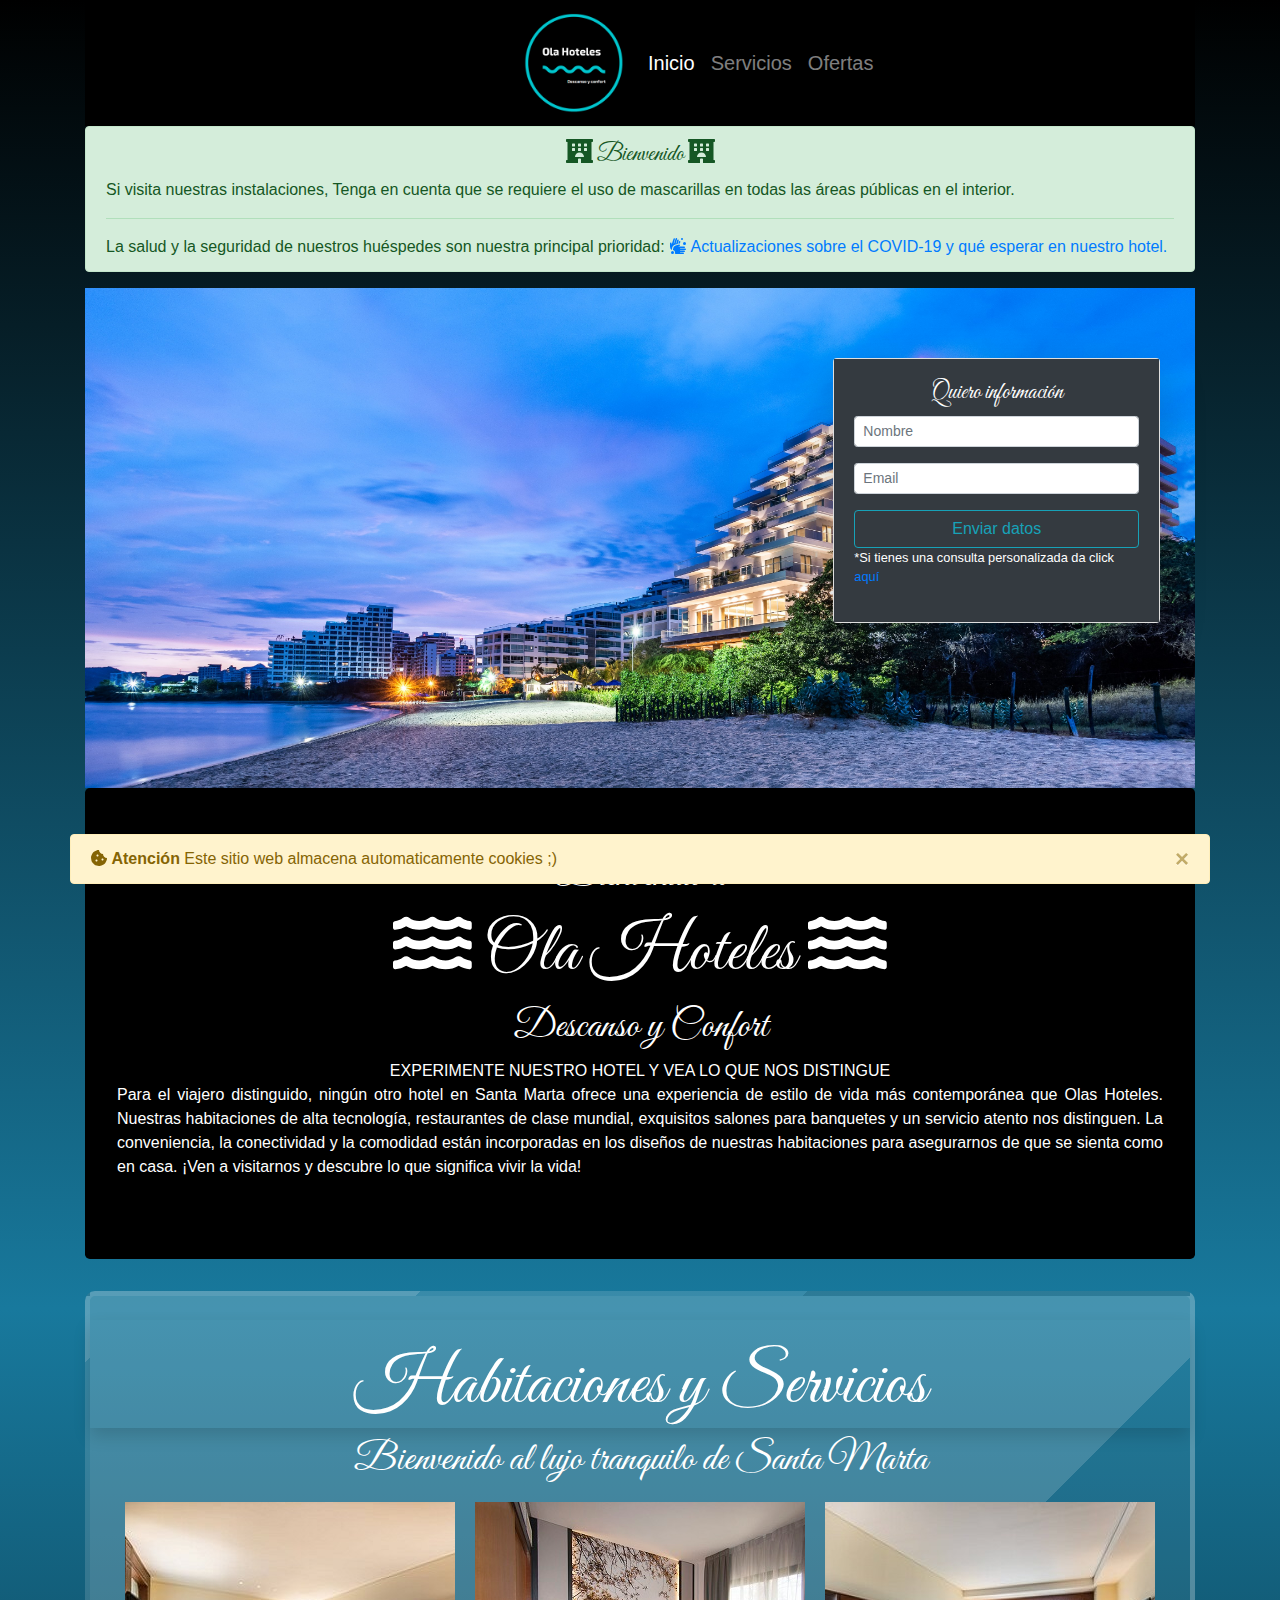
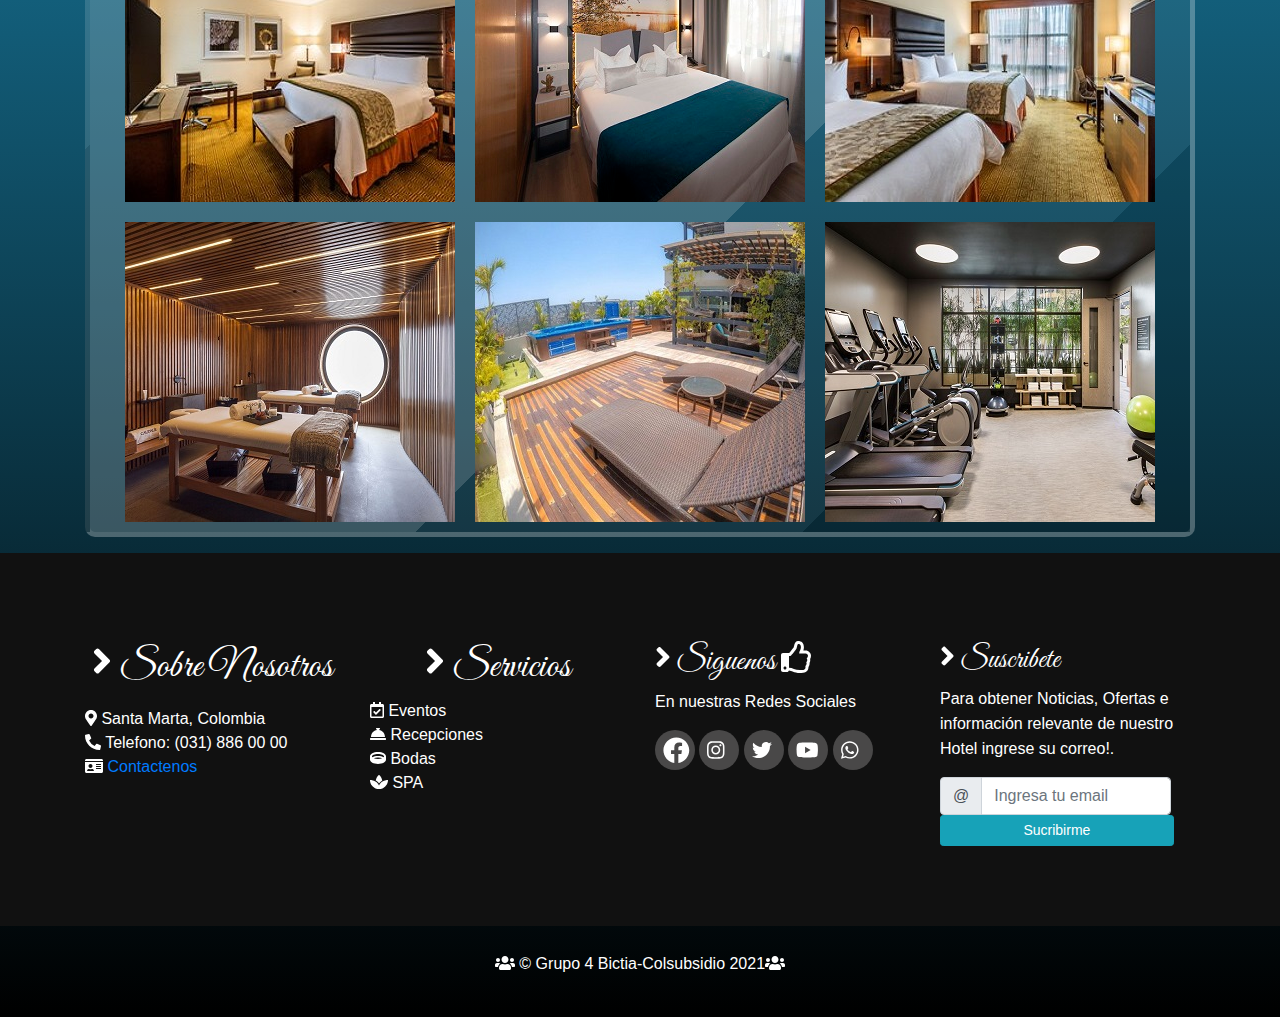
<file: index.html>
<!DOCTYPE html>
<html lang="es">

<head>
    <meta charset="UTF-8">
    <meta http-equiv="X-UA-Compatible" content="IE=edge">
    <meta name="viewport" content="width=device-width, initial-scale=1.0">
    <link rel="stylesheet" href="assets/css/bootstrap/css/bootstrap.css"> <!-- Este es el enlace de bootstrap -->
    <link rel="stylesheet" href="assets/css/style-indexnew.css">
    <link rel="stylesheet" href="assets/FontAwesome/css/all.css"> <!-- logos y simbolos externos -->
    <link rel="shortcut icon" href="assets/img/favicon.ico" type="image/x-icon">
    <!-- logo de la pagina en el navegador -->
    <title>Ola Hoteles</title>
</head>

<body>
    <div class="container">
        <!-- esta pagina integra BOOSTRAP, SWEETALERT-2, FONTAWESOME y archivos de JAVASCRIPT -->
        <!--  NavBar: Contiene Logo, Menu de servicios -->
        <nav class="navbar navbar-fixed navbar-expand-lg navbar-dark" style="background-color: black;">
            <div class="collapse navbar-collapse w-100 order-1 order-lg-1" id="navbarNav">
                <ul class="navbar-nav">
                    <li class="nav-item active">
                        <a class="nav-link active" href="#">Inicio</a>
                    </li>
                    <li class="nav-item">
                        <a class="nav-link" href="assets/html/services-covid19.html">Servicios</a>
                    </li>
                    <li class="nav-item">
                        <a class="nav-link" href="assets/html/ofertas.html">Ofertas</a>
                    </li>
                </ul>
            </div>
            <div class="d-flex w-100 order-0">
                <div class="w-100">
                    <button class="navbar-toggler" type="button" data-toggle="collapse" data-target="#navbarNav">
                        <span class="navbar-toggler-icon"></span>
                    </button>
                </div>
                <a class="navbar-brand" href="#">
                    <img src="assets/img/logo-ola.png" width="100" height="100" alt="" loading="lazy">
                </a>
            </div>
        </nav>

        <!-- Este es el mensaje de las cookies -->
        <div class="alert alert-warning alert-dismissible fade show fixed-bottom container" role="alert">
            <i class="fas fa-cookie-bite"></i> <strong>Atención</strong> Este sitio web almacena automaticamente cookies
            ;)
            <button type="button" class="close" data-dismiss="alert" aria-label="Close">
                <span aria-hidden="true">&times;</span>
            </button>
        </div>

        <!-- Mensaje de alerta 1 y recomendaciones por COVID-19 -->
        <div class="alert alert-success" role="alert">
            <h4 class="alert-heading text-center"><i class="fas fa-hotel"></i> Bienvenido <i class="fas fa-hotel"></i>
            </h4>
            <p>Si visita nuestras instalaciones, Tenga en cuenta que se requiere el uso de mascarillas en todas las
                áreas públicas en el interior.</p>
            <hr>
            <p class="mb-0">La salud y la seguridad de nuestros huéspedes son nuestra principal prioridad: <a
                    href="./assets/html/services-covid19.html" target="_blank"><i class="fas fa-hands-wash"></i>
                    Actualizaciones sobre el COVID-19 y qué esperar en
                    nuestro hotel.</a></p>
        </div>

        <!--   Este es el CARRUSEL, aca estan enlazadas 06 imagenes y el formulario de contacto basico -->
        <div id="carouselExampleSlidesOnly" class="carousel slide" data-ride="carousel" style="height: 500px;">
            <div class="carousel-inner">
                <div class="carousel-item active">
                    <img src="assets/img/hotel-exterior1.jpg" style="height: 500px;" class="d-block w-100">
                </div>
                <div class="carousel-item">
                    <img src="assets/img/hotel-exterior2.jpg" style="height: 500px;" class="d-block w-100">
                </div>
                <div class="carousel-item">
                    <img src="assets/img/hotel-exterior3.jpg" style="height: 500px;" class="d-block w-100">
                </div>
                <div class="carousel-item">
                    <img src="assets/img/hotel-exterior4.jpg" style="height: 500px;" class="d-block w-100">
                </div>
                <div class="carousel-item">
                    <img src="assets/img/hotel-exterior5.jpg" style="height: 500px;" class="d-block w-100">
                </div>
                <div class="carousel-item">
                    <img src="assets/img/hotel-interior1.jpg" style="height: 500px;" class="d-block w-100">
                </div>
            </div><!--  Aca comienza el formulario -->
            <div class="card-img-overlay">
                <div class="container" style="padding-top: 50px;">
                    <div class="row justify-content-end align-items-center">
                        <div class="col-sm-4">
                            <div class="card shadow-lg">
                                <div class="card-body bg-dark">
                                    <form action="">
                                        <div class="form-group">
                                            <h2 class="h4 text-center text-white">Quiero información</h2>
                                            <div class="form-group">
                                                <input type="text" class="form-control form-control-sm"
                                                    placeholder="Nombre" id="nombre">
                                            </div>
                                            <div class="form-group">
                                                <input type="text" class="form-control form-control-sm"
                                                    placeholder="Email" id="email">
                                            </div>
                                        </div>
                                    </form>
                                    <button class="btn btn-outline-info btn-block" onclick="darInformacion()">Enviar
                                        datos</button>

                                    <p class="small text-white">*Si tienes una consulta personalizada da click <a
                                            href="assets/html/contact.html">aquí</a>
                                    </p>
                                </div>
                            </div>
                        </div>
                    </div>
                </div>
            </div>
        </div>

        <!-- Mensaje de bienvenida al hotel y parrafo -->
        <div class="jumbotron text-center" style="background-color: black;">
            <h3> Bienvenido a</h3>
            <h1><i class="fas fa-water"></i> Ola Hoteles <i class="fas fa-water"></i></h1>
            <h3> Descanso y Confort</h3>
            <span> EXPERIMENTE NUESTRO HOTEL Y VEA LO QUE NOS DISTINGUE</span>

            <p class="text-justify">Para el viajero distinguido, ningún otro hotel en Santa Marta ofrece una experiencia
                de estilo de vida
                más
                contemporánea que Olas Hoteles. Nuestras habitaciones de alta tecnología, restaurantes de clase mundial,
                exquisitos salones para banquetes y un servicio atento nos distinguen. La conveniencia, la conectividad
                y la comodidad están incorporadas en los diseños de nuestras habitaciones para asegurarnos de que se
                sienta como en casa. ¡Ven a visitarnos y descubre lo que significa vivir la vida!</p>
        </div>

        <!-- Flebox de Habitaciones y servicios con efecto de tarjeta reversible -->
        <div class="confondo">
            <h1 class="text-center mt-4 pt-4 shadow">Habitaciones y Servicios</h1>
            <h3> Bienvenido al lujo tranquilo de Santa Marta</h3>
            <div class="flexbox">
                <div class="tarjeta-wrap">
                    <div class="tarjeta">
                        <div class="adelante card-1"></div>
                        <div class="atras">
                            <div class="card confondo" style="width: 18rem;">
                                <div class="card-body">
                                    <h3 class="card-title text-center">Deluxe King</h3>
                                    <p class="card-text">Nuestras habitaciones cuentan con una cama King, baño con
                                        cabina de ducha y amenities. </p>
                                </div>
                            </div>
                        </div>
                    </div>
                </div>
                <div class="tarjeta-wrap">
                    <div class="tarjeta">
                        <div class="adelante card-3"></div>
                        <div class="atras">
                            <div class="card confondo" style="width: 18rem;">
                                <div class="card-body">
                                    <h3 class="card-title text-center">Suite</h3>
                                    <p class="card-text">Habitación más cómoda y exclusiva del Hotel con
                                        sala de estar, comedor, sala para juntas o
                                        reuniones, baño con jacuzzi y baño auxiliar.</p>
                                </div>
                            </div>
                        </div>
                    </div>
                </div>
                <div class="tarjeta-wrap">
                    <div class="tarjeta">
                        <div class="adelante card-2"></div>
                        <div class="atras">
                            <div class="card confondo" style="width: 18rem;">
                                <div class="card-body">
                                    <h3 class="card-title text-center">Deluxe Doble</h3>
                                    <p class="card-text">Acogedora habitación con una refinada decoración que provoca
                                        una agradable sensación de lujo sin pretensiones.</p>
                                </div>
                            </div>
                        </div>
                    </div>
                </div>

                <div class="tarjeta-wrap">
                    <div class="tarjeta">
                        <div class="adelante card-4"></div>
                        <div class="atras">
                            <div class="card confondo" style="width: 18rem;">
                                <div class="card-body">
                                    <h3 class="card-title text-center">Spa</h3>
                                    <p class="card-text">Sienta el máximo bienestar con todos los tratamientos faciales,
                                        corporales, zonas húmedas y circuitos que le proponemos.</p>
                                </div>
                            </div>
                        </div>
                    </div>
                </div>
                <div class="tarjeta-wrap">
                    <div class="tarjeta">
                        <div class="adelante card-5"></div>
                        <div class="atras">
                            <div class="card confondo" style="width: 18rem;">
                                <div class="card-body">
                                    <h3 class="card-title text-center">Terraza</h3>
                                    <p class="card-text">Ofrece un ambiente tranquilo, para realizar ceremonias civiles,
                                        eventos diferentes y más relajados.</p>
                                </div>
                            </div>
                        </div>
                    </div>
                </div>
                <div class="tarjeta-wrap">
                    <div class="tarjeta">
                        <div class="adelante card-6"></div>
                        <div class="atras">
                            <div class="card confondo" style="width: 18rem;">
                                <div class="card-body">
                                    <h3 class="card-title text-center">Gym</h3>
                                    <p class="card-text">Disfruta de una sesión de ejercicio en el gimnasio FIT. Desde
                                        equipos Technogym cardiovasculares y de musculación y pesas hasta entrenadores
                                        personales.</p>
                                </div>
                            </div>
                        </div>
                    </div>
                </div>
            </div>
        </div>
    </div>
    <div class="mt-3" id="myFooter">

        <!--    aca inicia el footer(pie de pagina) Integra FONTAWESOME -->
        <footer>
            <div class="footer-top">
                <div class="container">
                    <div class="row">
                        <div class="col-md-3 col-sm-6 col-xs-12 segment-one mt-2">
                            <h3><i class="fas fa-angle-right"></i> Sobre Nosotros</h3>
                            <p class="parrafos-footer">
                            <ul>
                                <li><i class="fas fa-map-marker-alt"></i> Santa Marta, Colombia</li>
                                <li><i class="fas fa-phone-alt"></i> Telefono: (031) 886 00 00</li>
                                <li><i class="fas fa-id-card"></i> <a href="./assets/html/contact.html"
                                        target="_blank">Contactenos</a> </li>
                            </ul>
                            </p>
                        </div>
                        <div class="col-md-3 col-sm-6 col-xs-12 segment-two mt-2">
                            <h3 class="titulo3-footer"> <i class="fas fa-angle-right"></i> Servicios</h3>
                            <ul>
                                <li><a href="#"></a><i class="far fa-calendar-check"></i> Eventos</li>
                                <li><a href="#"></a><i class="fas fa-concierge-bell"></i> Recepciones</li>
                                <li><a href="#"></a><i class="fas fa-ring"></i> Bodas</li>
                                <li><a href="#"></a><i class="fas fa-spa"></i> SPA</li>
                            </ul>
                        </div>
                        <div class="col-md-3 col-sm-6 col-xs-12 segment-three mt-2">
                            <h2> <i class="fas fa-angle-right"></i> Siguenos <i class="far fa-thumbs-up"></i></h2>
                            <p class="parrafos-footer">En nuestras Redes Sociales </p>
                            <a href="https://www.facebook.com/" target="_blank"><i
                                    class="fab fa-facebook fa-lg"></i></a>
                            <a href="https://www.instagram.com/" target="_blank"><i class="fab fa-instagram"></i></a>
                            <a href="https://twitter.com/?lang=es" target="_blank"><i class="fab fa-twitter"></i></a>
                            <a href="https://www.youtube.com/" target="_blank"><i class="fab fa-youtube"></i></a>
                            <a href="https://www.whatsapp.com/" target="_blank"><i class="fab fa-whatsapp"></i></a>
                        </div>
                        <div class="col-md-3 col-sm-6 col-xs-12 segment-four mt-2">
                            <h2 class="titulo2-footer"><i class="fas fa-angle-right"></i> Suscribete</h2>
                            <p class="parrafos-footer">Para obtener Noticias, Ofertas e información relevante de
                                nuestro Hotel ingrese su correo!.
                            </p>
                            <div class="row">
                                <div class="col-11">
                                    <div class="input-group">
                                        <div class="input-group-prepend">
                                            <span class="input-group-text">@</span>
                                        </div>
                                        <input type="text" class="form-control" placeholder="Ingresa tu email"
                                            aria-label="Username" aria-describedby="basic-addon1" id="email_boletin">
                                    </div>
                                </div>
                                <div class="col-12">
                                    <button class="btn btn-sm btn-info col-11" onclick="boletin()">Sucribirme</button>
                                </div>
                            </div>
                        </div>
                    </div>
                </div>
            </div>
            <p class="footer-bottom-text text-center"><i class="fas fa-users"></i> &copy; Grupo 4 Bictia-Colsubsidio
                2021<i class="fas fa-users"></i>

            </p>
        </footer>
    </div>


    <script src="https://code.jquery.com/jquery-3.5.1.slim.min.js"
        integrity="sha384-DfXdz2htPH0lsSSs5nCTpuj/zy4C+OGpamoFVy38MVBnE+IbbVYUew+OrCXaRkfj" crossorigin="anonymous">
        </script>
    <script src="assets/css/bootstrap/js/bootstrap.min.js"></script>
    <script src="./assets/FontAwesome/js/all.js"></script>
    <script src="assets/js/sweetalert2@10.js"></script>
    <script src="assets/js/codigos.js"></script>
</body>

</html>
</file>
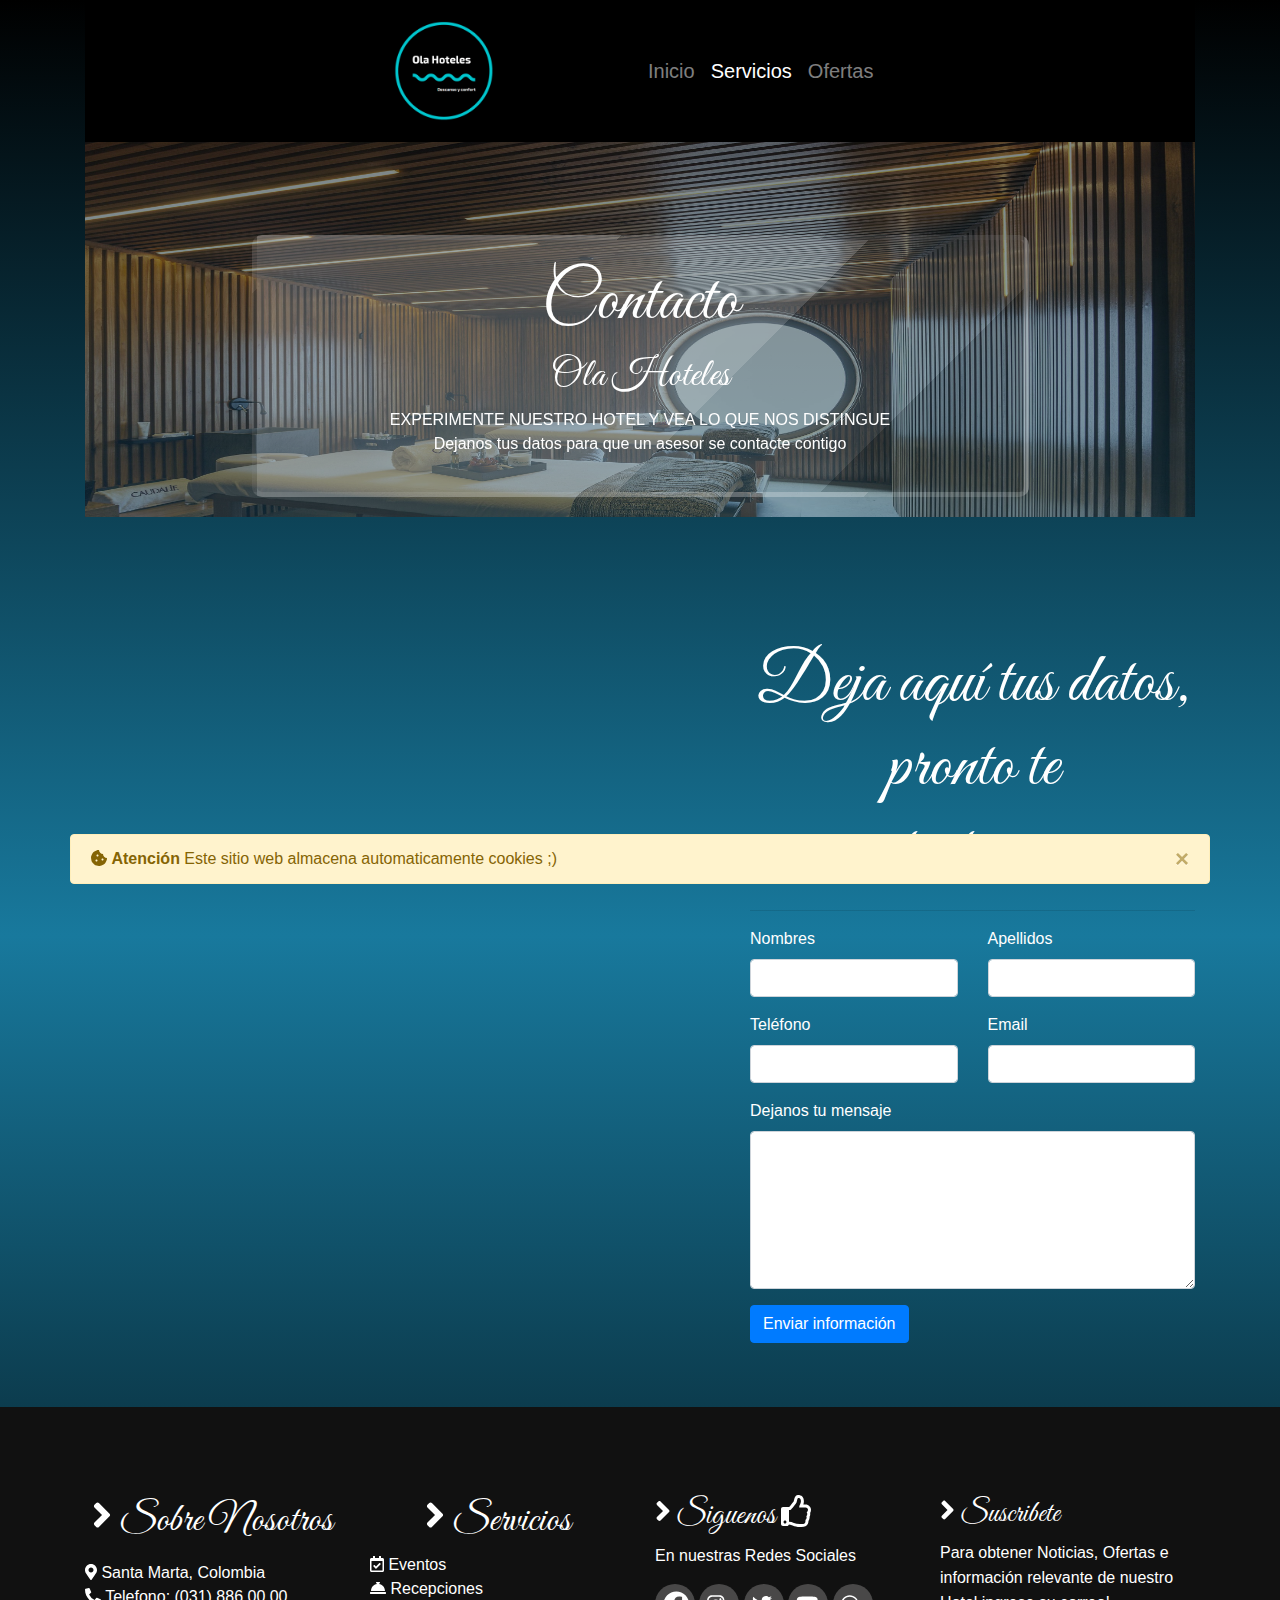
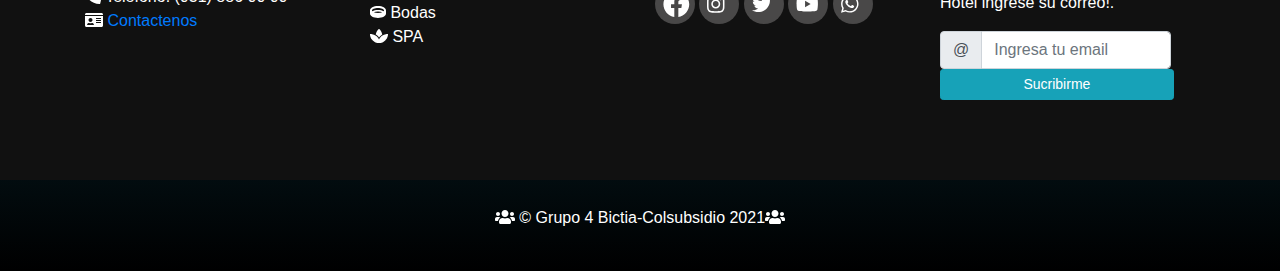
<file: assets/html/contact.html>
<!DOCTYPE html>
<html lang="es">

<head>
    <meta charset="UTF-8">
    <meta http-equiv="X-UA-Compatible" content="IE=edge">
    <meta name="viewport" content="width=device-width, initial-scale=1.0">
    <link rel="stylesheet" href="../css/bootstrap/css/bootstrap.css">
    <link rel="stylesheet" href="../css/style-indexnew.css">
    <link rel="stylesheet" href="../FontAwesome/css/all.css">
    <link rel="shortcut icon" href="../img/favicon.ico" type="image/x-icon">
    <title>Ola Hoteles</title>
</head>

<body>
    <div class="container"> 
        <nav class="navbar navbar-fixed navbar-expand-lg navbar-dark" style="background-color: black;">
            <div class="collapse navbar-collapse w-100 order-1 order-lg-1" id="navbarNav">
                <ul class="navbar-nav">
                    <li class="nav-item">
                        <a class="nav-link" href="../../index.html">Inicio </a>
                    </li>
                    <li class="nav-item active">
                        <a class="nav-link" href="services-covid19.html">Servicios</a>
                    </li>
                    <li class="nav-item">
                        <a class="nav-link" href="../html/ofertas.html" >Ofertas</a>
                    </li>
                    </ul>
            </div>

            <div class="d-flex w-100 order-0">
                <div class="w-100">
                    <button class="navbar-toggler" type="button" data-toggle="collapse" data-target="#navbarNav">
                        <span class="navbar-toggler-icon"></span>
                    </button>
                </div>
    <div class="container-fluid">
        <nav class="navbar navbar-expand-lg justify-content-center" style="background-color: black;">
                <a class="navbar-brand" href="#">
                    <img src="../img/logo-ola.png" width="100" height="100" alt="" loading="lazy">
                </a>
                <!--             <span class="w-100"></span> -->
            </div>
        </nav>

        <div id="carouselExampleSlidesOnly" style="height: 500px;" class="carousel slide" data-ride="carousel">
            <div class="carousel-inner h-75">
                <div class="carousel-item active ">
                    <img src="../img/spa-hotel.jpg" style="height: 500px;opacity: .5;" class="w-100" alt="...">
                </div>

                <div class="alert alert-warning alert-dismissible fade show fixed-bottom container" role="alert">
                    <i class="fas fa-cookie-bite"></i> <strong>Atención</strong> Este sitio web almacena automaticamente cookies
                    ;)
                    <button type="button" class="close" data-dismiss="alert" aria-label="Close">
                        <span aria-hidden="true">&times;</span>
                    </button>
                </div>
                <div class="carousel-caption d-none d-md-block  confondo" id="portada">
                    <h1>Contacto</h1>
                    <h3 id="letrero">Ola Hoteles</h3>
                    <span> EXPERIMENTE NUESTRO HOTEL Y VEA LO QUE NOS DISTINGUE</span>
                    <p>Dejanos tus datos para que un asesor se contacte contigo</p>
                </div>

            </div>
        </div>

        <div class="row">
            <div class="col-7">
                <iframe
                    src="https://www.google.com/maps/embed?pb=!1m18!1m12!1m3!1d6581.361123082389!2d-74.21613592672828!3d11.239273221548878!2m3!1f0!2f0!3f0!3m2!1i1024!2i768!4f13.1!3m3!1m2!1s0x8ef4f57c1ba015c5%3A0x60b0682b8a1a5543!2sBest%20Western%20Plus%20Santa%20Marta%20Hotel!5e0!3m2!1ses-419!2sco!4v1619578877897!5m2!1ses-419!2sco"
                    width="600" height="650" style="border:0;"></iframe>

            </div>
            <div class="col-5">
                <h1 class="text-center">Deja aquí tus datos, pronto te contactaremos</h1>
                <hr>
                <form>
                    <div class="row">
                        <div class="col-6">
                            <div class="form-group">
                                <label for="nomb">Nombres</label>
                                <input type="text" class="form-control" id="nomb">
                            </div>
                        </div>
                        <div class="col-6">
                            <div class="form-group">
                                <label for="apellido">Apellidos</label>
                                <input type="text" class="form-control" id="apellido">
                            </div>
                        </div>
                    </div>
                    <div class="row">
                        <div class="col-6">
                            <div class="form-group">
                                <label for="numero">Teléfono</label>
                                <input type="text" class="form-control" id="numero">
                            </div>
                        </div>
                        <div class="col-6">
                            <div class="form-group">
                                <label for="correo">Email</label>
                                <input type="text" class="form-control" id="correo">
                            </div>
                        </div>
                    </div>
                    <div class="row">
                        <div class="col-12">
                            <div class="form-group">
                                <label for="exampleFormControlTextarea1" id="mensaje">Dejanos tu mensaje</label>
                                <textarea class="form-control" id="exampleFormControlTextarea1" rows="6"></textarea>
                            </div>
                        </div>
                    </div>
                    <button onclick="informacion()" type="button" class="btn btn-primary mb-5">Enviar
                        información</button>
                </form>
            </div>
        </div>        
    </div>
    <div class="mt-3" id="myFooter">

        <footer>
            <div class="footer-top">
                <div class="container">
                    <div class="row">
                        <div class="col-md-3 col-sm-6 col-xs-12 segment-one mt-2">
                            <h3><i class="fas fa-angle-right"></i> Sobre Nosotros</h3>
                            <p class="parrafos-footer">
                                <ul>
                                    <li><i class="fas fa-map-marker-alt"></i> Santa Marta, Colombia</li>
                                    <li><i class="fas fa-phone-alt"></i> Telefono: (031) 886 00 00</li>
                                    <li><i class="fas fa-id-card"></i> <a href="#">Contactenos</a> </li>
                                </ul>
                            </p>
                        </div>
                        <div class="col-md-3 col-sm-6 col-xs-12 segment-two mt-2">
                            <h3 class="titulo3-footer"> <i class="fas fa-angle-right"></i> Servicios</h3>
                            <ul>
                                <li><a href="#"></a><i class="far fa-calendar-check"></i> Eventos</li>
                                <li><a href="#"></a><i class="fas fa-concierge-bell"></i> Recepciones</li>
                                <li><a href="#"></a><i class="fas fa-ring"></i> Bodas</li>
                                <li><a href="#"></a><i class="fas fa-spa"></i> SPA</li>
                            </ul>
                        </div>
                        <div class="col-md-3 col-sm-6 col-xs-12 segment-three mt-2">
                            <h2> <i class="fas fa-angle-right"></i> Siguenos <i class="far fa-thumbs-up"></i></h2>
                            <p class="parrafos-footer">En nuestras Redes Sociales </p>
                            <a href="https://www.facebook.com/" target="_blank"><i
                                    class="fab fa-facebook fa-lg"></i></a>
                            <a href="https://www.instagram.com/" target="_blank"><i class="fab fa-instagram"></i></a>
                            <a href="https://twitter.com/?lang=es" target="_blank"><i class="fab fa-twitter"></i></a>
                            <a href="https://www.youtube.com/" target="_blank"><i class="fab fa-youtube"></i></a>
                            <a href="https://www.whatsapp.com/" target="_blank"><i class="fab fa-whatsapp"></i></a>
                        </div>
                        <div class="col-md-3 col-sm-6 col-xs-12 segment-four mt-2">
                            <h2 class="titulo2-footer"><i class="fas fa-angle-right"></i> Suscribete</h2>
                            <p class="parrafos-footer">Para obtener Noticias, Ofertas e información relevante de nuestro
                                Hotel
                                ingrese su correo!.
                            </p>
                            <div class="row">
                                <div class="col-11">
                                    <div class="input-group">
                                        <div class="input-group-prepend">
                                            <span class="input-group-text">@</span>
                                        </div>
                                        <input type="text" class="form-control" placeholder="Ingresa tu email"
                                            aria-label="Username" aria-describedby="basic-addon1" id="email_boletin">
                                    </div>
                                </div>
                                <div class="col-12">
                                    <button class="btn btn-sm btn-info col-11" onclick="boletin()">Sucribirme</button>
                                </div>
                            </div>
                        </div>
                    </div>
                </div>
            </div>
            <p class="footer-bottom-text text-center"><i class="fas fa-users"></i> &copy; Grupo 4 Bictia-Colsubsidio
                2021<i class="fas fa-users"></i>

            </p>
        </footer>
    </div>

    <script src="../js/sweetalert2@10.js"></script>
    <script src="https://code.jquery.com/jquery-3.5.1.slim.min.js"
        integrity="sha384-DfXdz2htPH0lsSSs5nCTpuj/zy4C+OGpamoFVy38MVBnE+IbbVYUew+OrCXaRkfj" crossorigin="anonymous">
        </script>
        <script src="../FontAwesome/js/all.js"></script>
    <script src="../css/bootstrap/js/bootstrap.min.js"></script>
    <script src="../js/codigos.js"></script>
</body>
</html>
</file>
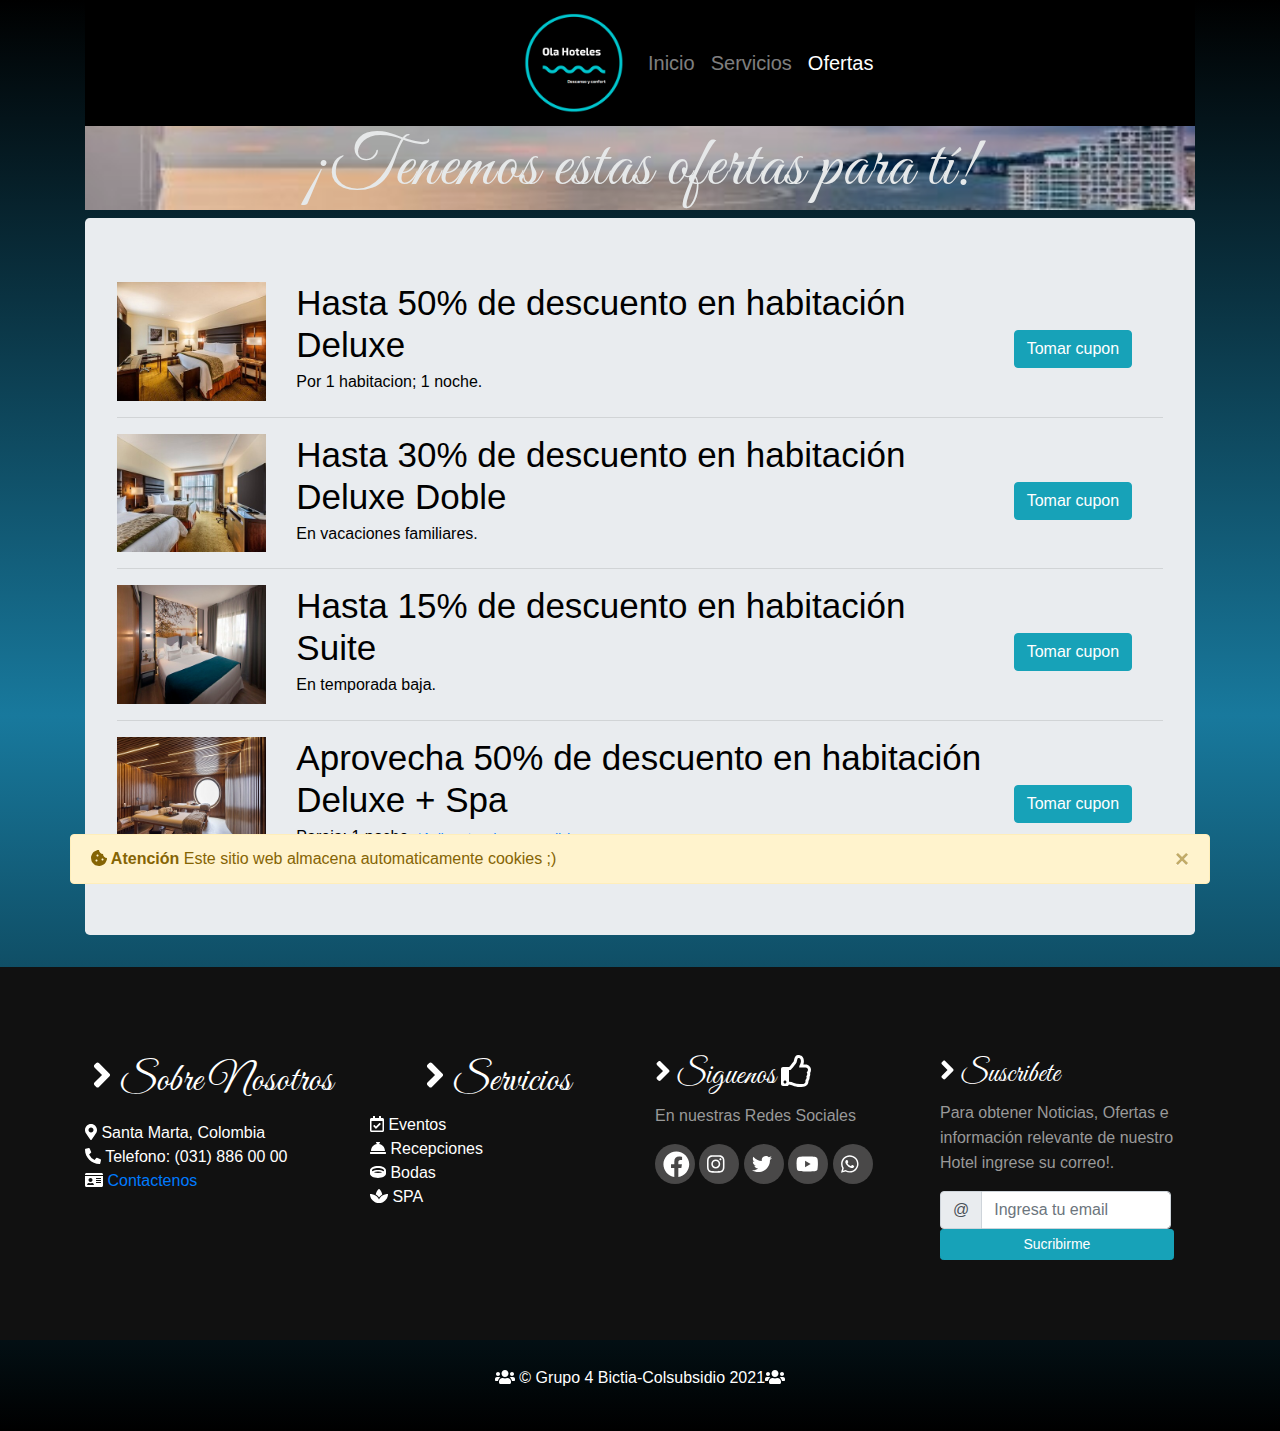
<file: assets/html/ofertas.html>
<!DOCTYPE html>
<html lang="es">

<head>
    <meta charset="UTF-8">
    <meta http-equiv="X-UA-Compatible" content="IE=edge">
    <meta name="viewport" content="width=device-width, initial-scale=1.0">
    <link rel="stylesheet" href="../css/bootstrap/css/bootstrap.css">
    <link rel="stylesheet" href="../css/style-servicescovid.css">
    <link rel="stylesheet" href="../FontAwesome/css/all.css">
    <link rel="shortcut icon" href="../img/favicon.ico" type="image/x-icon">
    <title>Ola Hoteles ofertas</title>
</head>

<body>

    <div class="container" style="color: black;">
        <nav class="navbar navbar-fixed navbar-expand-lg navbar-dark" style="background-color: black;">
            <div class="collapse navbar-collapse w-100 order-1 order-lg-1" id="navbarNav">
                <ul class="navbar-nav">
                    <li class="nav-item">
                        <a class="nav-link" href="../../index.html">Inicio </a>
                    </li>
                    <li class="nav-item">
                        <a class="nav-link" href="../html/services-covid19.html">Servicios</a>
                    </li>
                    <li class="nav-item">
                        <a class="nav-link active" href="#">Ofertas</a>
                    </li>
                </ul>
            </div>

            <div class="d-flex w-100 order-0">
                <div class="w-100">
                    <button class="navbar-toggler" type="button" data-toggle="collapse" data-target="#navbarNav">
                        <span class="navbar-toggler-icon"></span>
                    </button>
                </div>
                <a class="navbar-brand" href="#">
                    <img src="../img/logo-ola.png" width="100" height="100" alt="" loading="lazy">
                </a>
                <!--             <span class="w-100"></span> -->
            </div>
        </nav>
        <div class="alert alert-warning alert-dismissible fade show fixed-bottom container" role="alert">
            <i class="fas fa-cookie-bite"></i><strong> Atención</strong> Este sitio web almacena automaticamente cookies
            ;)
            <button type="button" class="close" data-dismiss="alert" aria-label="Close">
                <span aria-hidden="true">&times;</span>
            </button>
        </div>

        <div class="text-center text-white" id="confondoOfertas">
            <h1>¡Tenemos estas ofertas para tí!</h1>
        </div>


        <div class="jumbotron">
            <ul class="list-unstyled">
                <li class="media">
                    <div class="row">
                        <div class="col-2">
                            <img src="../img/deluxe-camaking1.jpg" class="mr-3" alt="..." width="100%" height="100%">
                        </div>
                        <div class="col-8">
                            <div class="media-body">
                                <h5 class="mt-0 mb-1"
                                    style="font-family: 'Gill Sans', 'Gill Sans MT', Calibri, 'Trebuchet MS', sans-serif; font-size: 35px;">
                                    Hasta 50% de descuento en habitación Deluxe</h5>
                                Por 1 habitacion; 1 noche.
                            </div>
                        </div>
                        <div class="col-2  justify-content-center align-items-center">
                            <button class="btn btn-info mt-5" onclick="cupon()">Tomar cupon</button>
                        </div>
                    </div>
                </li>
                <hr>
                <li class="media">
                    <div class="row">
                        <div class="col-2">
                            <img src="../img/deluxe-camadoble2.jpg" class="mr-3" alt="..." width="100%" height="100%">
                        </div>
                        <div class="col-8">
                            <div class="media-body">
                                <h5 class="mt-0 mb-1"
                                    style="font-family: 'Gill Sans', 'Gill Sans MT', Calibri, 'Trebuchet MS', sans-serif; font-size: 35px;">
                                    Hasta 30% de descuento en habitación Deluxe Doble</h5>
                                En vacaciones familiares.
                            </div>
                        </div>
                        <div class="col-2  justify-content-center align-items-center">
                            <button class="btn btn-info mt-5" onclick="cupon()">Tomar cupon</button>
                        </div>
                    </div>
                </li>
                <hr>
                <li class="media">
                    <div class="row">
                        <div class="col-2">
                            <img src="../img/cama-suite - copia.jpg" class="mr-3" alt="..." width="100%" height="100%">
                        </div>
                        <div class="col-8">
                            <div class="media-body">
                                <h5 class="mt-0 mb-1"
                                    style="font-family: 'Gill Sans', 'Gill Sans MT', Calibri, 'Trebuchet MS', sans-serif; font-size: 35px;">
                                    Hasta 15% de descuento en habitación Suite</h5>
                                En temporada baja.
                            </div>
                        </div>
                        <div class="col-2  justify-content-center align-items-center">
                            <button class="btn btn-info mt-5" onclick="cupon()">Tomar cupon</button>
                        </div>
                    </div>
                </li>
                <hr>
                <li class="media">
                    <div class="row">
                        <div class="col-2">
                            <img src="../img/spa-hotel - copia.jpg" class="mr-3" alt="..." width="100%" height="100%">
                        </div>
                        <div class="col-8">
                            <div class="media-body">
                                <h5 class="mt-0 mb-1"
                                    style="font-family: 'Gill Sans', 'Gill Sans MT', Calibri, 'Trebuchet MS', sans-serif; font-size: 35px;">
                                    Aprovecha 50% de descuento en habitación Deluxe + Spa</h5>
                                Pareja; 1 noche.
                                <a href="#" data-toggle="modal" data-target="#exampleModal"><small>*Aplican terminos y
                                        condiciones</small></a>
                            </div>
                        </div>
                        <div class="col-2  justify-content-center align-items-center">
                            <button class="btn btn-info mt-5" onclick="cupon()">Tomar cupon</button>
                        </div>
                    </div>
                </li>
            </ul>
        </div>

    </div>

    <div class="modal fade" id="exampleModal" tabindex="-1" aria-labelledby="exampleModalLabel" aria-hidden="true"
        style="color: black;">
        <div class="modal-dialog">
            <div class="modal-content">
                <div class="modal-header">
                    <h5 class="modal-title" id="exampleModalLabel">Las condiciones para redimirlo son:</h5>
                    <button type="button" class="close" data-dismiss="modal" aria-label="Close">
                        <span aria-hidden="true">&times;</span>
                    </button>
                </div>
                <div class="modal-body">
                    <ul>
                        <li>Contar con la tarjeta de socios del hotel</li>
                        <li>Haber realizado una reserva en los últimos 2 meses</li>
                        <li>No válido para los fines de semana</li>
                    </ul>
                </div>
                <div class="modal-footer">
                    <button type="button" class="btn btn-primary" data-dismiss="modal">OK</button>
                </div>
            </div>
        </div>
    </div>
    <div class="mt-3">
        <footer>
            <div class="footer-top">
                <div class="container">
                    <div class="row">
                        <div class="col-md-3 col-sm-6 col-xs-12 segment-one mt-2">
                            <h3><i class="fas fa-angle-right"></i> Sobre Nosotros</h3>
                            <p class="parrafos-footer">
                            <ul>
                                <li><i class="fas fa-map-marker-alt"></i> Santa Marta, Colombia</li>
                                <li><i class="fas fa-phone-alt"></i> Telefono: (031) 886 00 00</li>
                                <li><i class="fas fa-id-card"></i> <a href="../html/contact.html"
                                        target="_blank">Contactenos</a> </li>
                            </ul>
                            </p>
                        </div>
                        <div class="col-md-3 col-sm-6 col-xs-12 segment-two mt-2">
                            <h3 class="titulo3-footer"> <i class="fas fa-angle-right"></i> Servicios</h3>
                            <ul>
                                <li><a href="#"></a><i class="far fa-calendar-check"></i> Eventos</li>
                                <li><a href="#"></a><i class="fas fa-concierge-bell"></i> Recepciones</li>
                                <li><a href="#"></a><i class="fas fa-ring"></i> Bodas</li>
                                <li><a href="#"></a><i class="fas fa-spa"></i> SPA</li>
                            </ul>
                        </div>
                        <div class="col-md-3 col-sm-6 col-xs-12 segment-three mt-2">
                            <h2> <i class="fas fa-angle-right"></i> Siguenos <i class="far fa-thumbs-up"></i></h2>
                            <p class="parrafos-footer">En nuestras Redes Sociales </p>
                            <a href="https://www.facebook.com/" target="_blank"><i
                                    class="fab fa-facebook fa-lg"></i></a>
                            <a href="https://www.instagram.com/" target="_blank"><i class="fab fa-instagram"></i></a>
                            <a href="https://twitter.com/?lang=es" target="_blank"><i class="fab fa-twitter"></i></a>
                            <a href="https://www.youtube.com/" target="_blank"><i class="fab fa-youtube"></i></a>
                            <a href="https://www.whatsapp.com/" target="_blank"><i class="fab fa-whatsapp"></i></a>
                        </div>
                        <div class="col-md-3 col-sm-6 col-xs-12 segment-four mt-2">
                            <h2 class="titulo2-footer"><i class="fas fa-angle-right"></i> Suscribete</h2>
                            <p class="parrafos-footer">Para obtener Noticias, Ofertas e información relevante de nuestro
                                Hotel
                                ingrese su correo!.
                            </p>
                            <div class="row">
                                <div class="col-11">
                                    <div class="input-group">
                                        <div class="input-group-prepend">
                                            <span class="input-group-text">@</span>
                                        </div>
                                        <input type="text" class="form-control" placeholder="Ingresa tu email"
                                            aria-label="Username" aria-describedby="basic-addon1" id="email_boletin">
                                    </div>
                                </div>
                                <div class="col-12">
                                    <button class="btn btn-sm btn-info col-11" onclick="boletin()">Sucribirme</button>
                                </div>
                            </div>
                        </div>
                    </div>
                </div>
            </div>

            <p class="footer-bottom-text text-center"><i class="fas fa-users"></i> &copy; Grupo 4 Bictia-Colsubsidio
                2021<i class="fas fa-users"></i>

            </p>
        </footer>
    </div>

</body>
<script src="https://code.jquery.com/jquery-3.5.1.slim.min.js"
    integrity="sha384-DfXdz2htPH0lsSSs5nCTpuj/zy4C+OGpamoFVy38MVBnE+IbbVYUew+OrCXaRkfj" crossorigin="anonymous">
    </script>
<script src="../css/bootstrap/js/bootstrap.min.js"></script>
<script src="../FontAwesome/js/all.js"></script>
<script src="../js/sweetalert2@10.js"></script>
<script src="../js/codigos.js"></script>

</html>
</file>
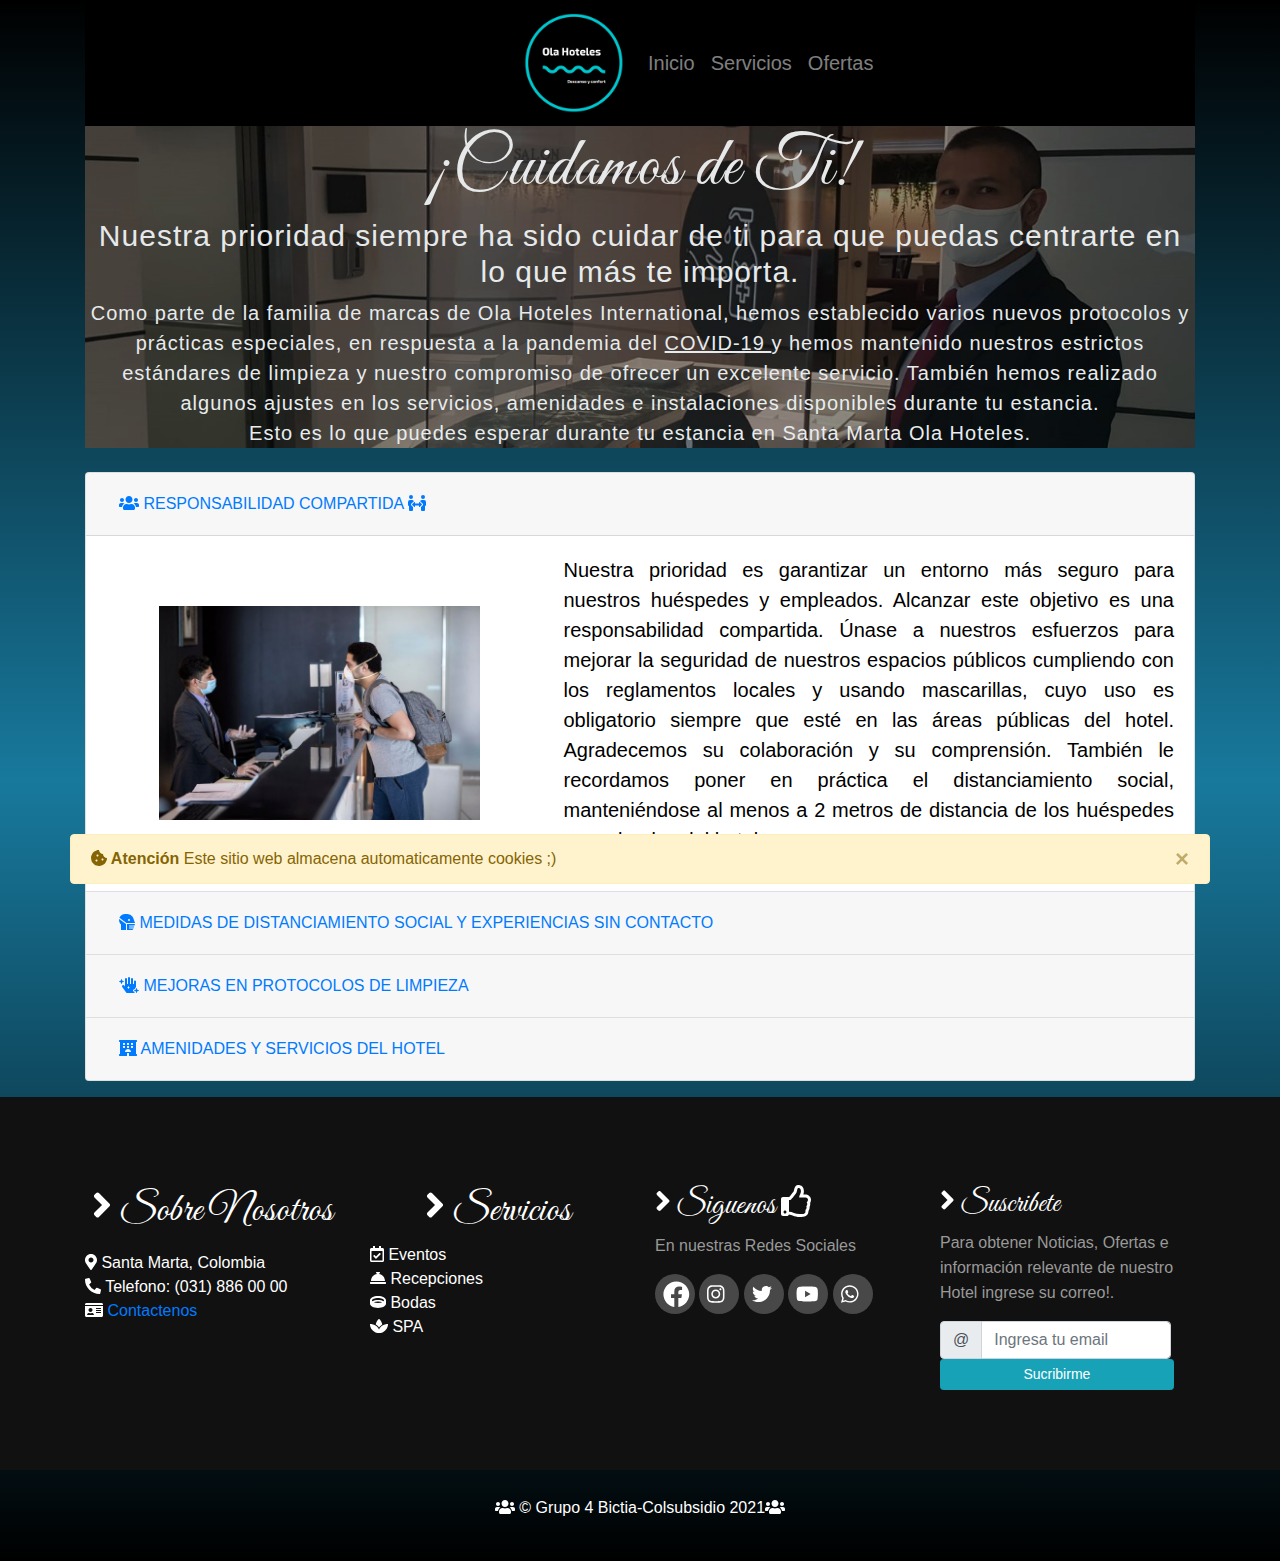
<file: assets/html/services-covid19.html>
<!DOCTYPE html>
<html lang="es">

<head>
    <meta charset="UTF-8">
    <meta http-equiv="X-UA-Compatible" content="IE=edge">
    <meta name="viewport" content="width=device-width, initial-scale=1.0">
    <link rel="stylesheet" href="../css/bootstrap/css/bootstrap.css">
    <link rel="stylesheet" href="../css/style-servicescovid.css">
    <link rel="stylesheet" href="../FontAwesome/css/all.css">
    <link rel="shortcut icon" href="../img/favicon.ico" type="image/x-icon">
    <title>Ola Hoteles Covid-19</title>
</head>

<body>
    <div class="container">
        <nav class="navbar navbar-fixed navbar-expand-lg navbar-dark" style="background-color: black;">
            <div class="collapse navbar-collapse w-100 order-1 order-lg-1" id="navbarNav">
                <ul class="navbar-nav">
                    <li class="nav-item">
                        <a class="nav-link" href="../../index.html">Inicio </a>
                    </li>
                    <li class="nav-item">
                        <a class="nav-link" href="#">Servicios</a>
                    </li>
                    <li class="nav-item">
                        <a class="nav-link" href="../html/ofertas.html" >Ofertas</a>
                    </li>
                    </ul>
            </div>

            <div class="d-flex w-100 order-0">
                <div class="w-100">
                    <button class="navbar-toggler" type="button" data-toggle="collapse" data-target="#navbarNav">
                        <span class="navbar-toggler-icon"></span>
                    </button>
                </div>
                <a class="navbar-brand" href="#">
                    <img src="../img/logo-ola.png" width="100" height="100" alt="" loading="lazy">
                </a>
                <!--             <span class="w-100"></span> -->
            </div>
        </nav>
        <div class="alert alert-warning alert-dismissible fade show fixed-bottom container" role="alert">
            <i class="fas fa-cookie-bite"></i><strong> Atención</strong> Este sitio web almacena automaticamente cookies
            ;)
            <button type="button" class="close" data-dismiss="alert" aria-label="Close">
                <span aria-hidden="true">&times;</span>
            </button>
        </div>

        <div class="text-center" id="confondo">
            <h1>¡Cuidamos de Ti!</h1>
            <h3 id="subtitulo-div" class="lead"> <strong> Nuestra prioridad siempre ha sido cuidar de ti para que puedas
                    centrarte en lo que más te importa.</strong> </h3>

            <p class="lead">Como parte de la familia de marcas de Ola Hoteles International, hemos establecido varios
                nuevos
                protocolos
                y prácticas especiales, en respuesta a la pandemia del <u><strong> COVID-19 </strong></u>y hemos
                mantenido nuestros estrictos
                estándares de limpieza y nuestro compromiso de ofrecer un excelente servicio. También hemos realizado
                algunos ajustes en los servicios, amenidades e instalaciones disponibles durante tu estancia. <br>

                <strong> Esto es lo que puedes esperar durante tu estancia en Santa Marta Ola Hoteles.</strong>
            </p>
        </div>

       <!--  Aca comienza el acodion de recomendaciones -->
        <div class="accordion mt-4" id="accordionExample">
            <div class="card">
                <div class="card-header" id="headingOne">
                    <h2 class="mb-0">
                        <button class="btn btn-link btn-block text-left" type="button" data-toggle="collapse"
                            data-target="#collapseOne" aria-expanded="true" aria-controls="collapseOne"
                            id="texto-lista">
                            <i class="fas fa-users"></i> RESPONSABILIDAD COMPARTIDA <i class="fas fa-people-arrows"></i>
                        </button>
                    </h2>
                </div>

                <div id="collapseOne" class="collapse show" aria-labelledby="headingOne"
                    data-parent="#accordionExample">
                    <div class="card-body">
                        <div class="row">
                            <div class="col-5 d-flex justify-content-center align-items-center">
                                <img class="w-75" src="../img/recepcion-hotel.jpg" alt="recepcion-hotel">
                            </div>
                            <div class="col-7">
                                <p class="text-justify lead" id="parrafos">
                                    Nuestra prioridad es garantizar un entorno más seguro para nuestros huéspedes y
                                    empleados. Alcanzar este objetivo es una responsabilidad compartida. Únase a
                                    nuestros esfuerzos para mejorar la seguridad de nuestros espacios públicos
                                    cumpliendo con los reglamentos locales y usando mascarillas, cuyo uso es obligatorio
                                    siempre que esté en las áreas públicas del hotel. Agradecemos su colaboración y su
                                    comprensión. También le recordamos poner en práctica el distanciamiento social,
                                    manteniéndose al menos a <strong> 2 metros de distancia </strong> de los huéspedes y
                                    empleados del
                                    hotel.
                                </p>
                            </div>
                        </div>
                    </div>
                </div>
            </div>

            <div class="card">
                <div class="card-header" id="headingTwo">
                    <h2 class="mb-0">
                        <button class="btn btn-link btn-block text-left collapsed" type="button" data-toggle="collapse"
                            data-target="#collapseTwo" aria-expanded="false" aria-controls="collapseTwo"
                            id="texto-lista">
                            <i class="fas fa-head-side-mask"></i> MEDIDAS DE DISTANCIAMIENTO SOCIAL Y EXPERIENCIAS SIN
                            CONTACTO
                        </button>
                    </h2>
                </div>
                <div id="collapseTwo" class="collapse" aria-labelledby="headingTwo" data-parent="#accordionExample">
                    <div class="card-body">
                        <div class="row">
                            <div class="col-6 d-flex justify-content-center align-items-center">
                                <img class="w-75" src="../img/personal-bioseguridad.jpg" alt="recepcion-hotel">
                            </div>
                            <div class="col-6" id="parrafos">
                                <p class="lead">
                                    Notará varias medidas implementadas en todo el hotel, que incluyen:
                                    <ul class="lead">

                                        <li type="circle">Barreras protectoras acrílicas instaladas en nuestra recepción
                                            y puntos de contacto con clientes.</li>

                                        <li type="circle">Señalización y rotulación en todo el hotel promoviendo el
                                            distanciamiento físico y
                                            alentando a nuestros huéspedes a seguir las recomendaciones sobre el
                                            distanciamiento
                                            social.</li>
                                        <li type="circle">Control de temperatura: Para mayor seguridad de nuestros
                                            huéspedes, se realizará un
                                            control de temperatura, requerido por ley, al momento de su llegada al
                                            hotel.
                                        </li>

                                        <li type="circle">Mobile check-in y llave móvil, servicio de solitudes por chat
                                            y
                                            room service a
                                            través de código QR que encontrará en su habitación. y via la aplicación
                                            móvil
                                            de <strong> OlasApp</li></strong>
                                    </ul>
                                </p>
                            </div>
                        </div>
                    </div>
                </div>
            </div>

            <div class="card">
                <div class="card-header" id="headingThree">
                    <h2 class="mb-0">
                        <button class="btn btn-link btn-block text-left collapsed hover-none" type="button"
                            data-toggle="collapse" data-target="#collapseThree" aria-expanded="false"
                            aria-controls="collapseThree" id="texto-lista">
                            <i class="fas fa-hand-sparkles"></i> MEJORAS EN PROTOCOLOS DE LIMPIEZA
                        </button>
                    </h2>
                </div>
                <div id="collapseThree" class="collapse" aria-labelledby="headingThree" data-parent="#accordionExample">
                    <div class="card-body">
                        <div class="row">
                            <div class="col-7 d-flex justify-content-center align-items-center">
                                <img class="w-80" src="../img/bioseguridad.jpg" alt="">
                            </div>
                            <div class="col-5" id="parrafos">
                                <p class="lead">
                                    Nos tomamos muy en serio los estándares de limpieza e higiene. Notará varias mejoras
                                    en nuestras prácticas de limpieza en todo el hotel, que incluyen:
                                    <ul class="lead">
                                        <strong>
                                            <li type="circle">Limpieza mejorada del espacio público:
                                        </strong> Hemos aumentado la frecuencia de limpieza y desinfección,
                                        especialmente en
                                        áreas de alto tráfico,
                                        proporcionaremos estaciones de desinfección
                                        de manos dentro de los espacios públicos.</li>
                                        <strong>
                                            <li type="circle">Elementos de Protección Personal (EPP):
                                        </strong> Todos nuestrosanfitriones, proveedores y visitantes deberán usar
                                        tapabocas
                                        en todo momento.
                                        </li>

                                    </ul>
                                    <p> Todas las habitaciones se limpian a fondo y se desinfectan antes de su llegada.
                                        Durante
                                        su estancia, no limpiaremos su habitación automáticamente cada día. Si desea
                                        recibir
                                        diariamente el servicio de limpieza de habitación, comuníquese con nuestro
                                        equipo de
                                        Servicios para huéspedes. Organizaremos con gusto un horario de limpieza que se
                                        ajuste a
                                        sus preferencias. Tenga en cuenta que si su estancia con nosotros se prolonga un
                                        poco,
                                        limpiaremos su habitación automáticamente cada 5 noches.
                                    </p>
                                </p>
                            </div>
                        </div>
                    </div>
                </div>
            </div>

            <div class="card">
                <div class="card-header" id="headingFour">
                    <h2 class="mb-0">
                        <button class="btn btn-link btn-block text-left collapsed" type="button" data-toggle="collapse"
                            data-target="#collapseFour" aria-expanded="false" aria-controls="collapseFour"
                            id="texto-lista">
                            <i class="fas fa-hotel"></i> AMENIDADES Y SERVICIOS DEL HOTEL
                        </button>
                    </h2>
                </div>
                <div id="collapseFour" class="collapse" aria-labelledby="headingFour" data-parent="#accordionExample">
                    <div class="card-body">
                        <div class="row">
                            <div class="col-6 d-flex justify-content-center align-items-center">
                                <img class="w-80" src="../img/spa-services.jpg" alt="spa-services">
                            </div>
                            <div class="col-6" id="parrafos">
                                <p class="text-justify " id="parrafos">
                                    <ul id="parrafos" class="lead">
                                        <li type="circle">
                                            <strong><i class="fas fa-dumbbell"></i> Gimnasio:</strong> Abierto de
                                            <strong>
                                                6am a 9pm </strong>todos los días, para dar
                                            cumplimiento a la
                                            normativa de distanciamiento social, contamos con capacidad limitada de
                                            personas, se requiere reservación previa. Se debe usar tapabocas en todo
                                            momento.
                                        </li>
                                        <li> <strong><i class="fas fa-spa"></i> Spa:</strong> Abierto de <strong> 8a.m a
                                                8p.m </strong>de lunes a sábado, domingos y
                                            festivos de 9a.m a 7p.m, se requiere reservación previa.</li>
                                        <li> <strong><i class="fas fa-umbrella-beach"></i> Playa:</strong> Abierta de
                                            <strong> 7:00am a 6:00pm</strong>. Para dar cumplimiento a la
                                            normativa de distanciamiento social, contamos con un número específico de
                                            mobiliario que se ajusta a dicha reglamentación.</li>
                                        <li> <strong> <i class="fas fa-swimmer"></i> Piscina: </strong>Abierta todos los
                                            días de <strong> 9:00am a 9:00pm</strong>. Para dar
                                            cumplimiento a la normativa de distanciamiento social, hemos establecido la capacidad máxima
                                            de personas y contamos con un número de mobiliario acorde a la reglamentación.
                                            Kids Club: Cerrado hasta nuevo aviso.
                                        </li>
                                    </ul>
                                </p>
                            </div>
                        </div>
                    </div>
                </div>
            </div>
        </div>
    </div>
    <div class="mt-3">
        <footer>
            <div class="footer-top">
                <div class="container">
                    <div class="row">
                        <div class="col-md-3 col-sm-6 col-xs-12 segment-one mt-2">
                            <h3><i class="fas fa-angle-right"></i> Sobre Nosotros</h3>
                            <p class="parrafos-footer">
                                <ul>
                                    <li><i class="fas fa-map-marker-alt"></i> Santa Marta, Colombia</li>
                                    <li><i class="fas fa-phone-alt"></i> Telefono: (031) 886 00 00</li>
                                    <li><i class="fas fa-id-card"></i> <a href="../html/contact.html"
                                            target="_blank">Contactenos</a> </li>
                                </ul>
                            </p>
                        </div>
                        <div class="col-md-3 col-sm-6 col-xs-12 segment-two mt-2">
                            <h3 class="titulo3-footer"> <i class="fas fa-angle-right"></i> Servicios</h3>
                            <ul>
                                <li><a href="#"></a><i class="far fa-calendar-check"></i> Eventos</li>
                                <li><a href="#"></a><i class="fas fa-concierge-bell"></i> Recepciones</li>
                                <li><a href="#"></a><i class="fas fa-ring"></i> Bodas</li>
                                <li><a href="#"></a><i class="fas fa-spa"></i> SPA</li>
                            </ul>
                        </div>
                        <div class="col-md-3 col-sm-6 col-xs-12 segment-three mt-2">
                            <h2> <i class="fas fa-angle-right"></i> Siguenos <i class="far fa-thumbs-up"></i></h2>
                            <p class="parrafos-footer">En nuestras Redes Sociales </p>
                            <a href="https://www.facebook.com/" target="_blank"><i
                                    class="fab fa-facebook fa-lg"></i></a>
                            <a href="https://www.instagram.com/" target="_blank"><i
                                    class="fab fa-instagram"></i></a>
                            <a href="https://twitter.com/?lang=es" target="_blank"><i
                                    class="fab fa-twitter"></i></a>
                            <a href="https://www.youtube.com/" target="_blank"><i class="fab fa-youtube"></i></a>
                            <a href="https://www.whatsapp.com/" target="_blank"><i class="fab fa-whatsapp"></i></a>
                        </div>
                        <div class="col-md-3 col-sm-6 col-xs-12 segment-four mt-2">
                            <h2 class="titulo2-footer"><i class="fas fa-angle-right"></i> Suscribete</h2>
                            <p class="parrafos-footer">Para obtener Noticias, Ofertas e información relevante de nuestro
                                Hotel
                                ingrese su correo!.
                            </p>
                            <div class="row">
                                <div class="col-11">
                                    <div class="input-group">
                                        <div class="input-group-prepend">
                                            <span class="input-group-text">@</span>
                                        </div>
                                        <input type="text" class="form-control" placeholder="Ingresa tu email" aria-label="Username"
                                            aria-describedby="basic-addon1" id="email_boletin">
                                    </div>
                                </div>
                                <div class="col-12">
                                    <button class="btn btn-sm btn-info col-11" onclick="boletin()">Sucribirme</button>
                                </div>
                            </div>
                        </div>
                    </div>
                </div>
            </div>

            <p class="footer-bottom-text text-center"><i class="fas fa-users"></i> &copy; Grupo 4 Bictia-Colsubsidio
                2021<i class="fas fa-users"></i>

            </p>
        </footer>
    </div>

</body>
<script src="https://code.jquery.com/jquery-3.5.1.slim.min.js"
    integrity="sha384-DfXdz2htPH0lsSSs5nCTpuj/zy4C+OGpamoFVy38MVBnE+IbbVYUew+OrCXaRkfj" crossorigin="anonymous">
</script>
<script src="../css/bootstrap/js/bootstrap.min.js"></script>
<script src="../FontAwesome/js/all.js"></script>
<script src="../js/sweetalert2@10.js"></script>
<script src="../js/codigos.js"></script>

</html>
</file>
<file: assets/css/style-indexnew.css>
body {
    /* este gradiente se obtuvo mediante la pagina web: cssgradiendt.io */
    background: rgb(0,0,0);
    background: linear-gradient(0deg, rgba(0,0,0,1) 0%, rgba(24,121,157,1) 50%, rgba(0,0,0,1) 100%);
    color: #fff;
}
h3{
    font-size: 40px;
    text-align: center;
}
h1{
    font-size: 70px;
}
.navbar-nav{
    font-size: 20px;
}

.confondo { /* esta clase confondo esta asociada con el flebox del index */
    border-radius: 10px;
    border: solid 5px rgba(255, 255, 255, .1);
    background: linear-gradient(-45deg, rgba(255, 255, 255, .2) 60%, rgba(255, 255, 255, .05) 60%, rgba(255, 255, 255, .05) 80%, rgba(0, 0, 0, .1) 80%);
    background: -webkit-linear-gradient(-45deg, rgba(255, 255, 255, .2) 60%, rgba(255, 255, 255, .05) 60%, rgba(255, 255, 255, .05) 80%, rgba(0, 0, 0, .1) 80%);
    background: -moz-linear-gradient(-45deg, rgba(255, 255, 255, .2) 60%, rgba(255, 255, 255, .05) 60%, rgba(255, 255, 255, .05) 80%, rgba(0, 0, 0, .1) 80%);
}

.flexbox {
    display: flex;
    flex-wrap: wrap;
    justify-content: center;
}

.tarjeta-wrap{
    margin: 10px;
    -webkit-perspective: 800;
    perspective: 800;

}

.tarjeta{
    width: 330px;
    height: 300px;
    background-color: black;
    position: relative;
    transform-style: preserve-3d;
    transition: .7s ease;
}

.adelante, .atras{
    width: 100%;
    height: 100%;
    position: absolute;
    top: 0;
    left: 0;
    -webkit-backface-visibility: hidden;
    backface-visibility: hidden;
}

.adelante{
    width: 100%;
}

.card-1{
    background-image: url("../img/deluxe-camaking1.jpg");
}
.card-2{
    background-image: url("../img/deluxe-camadoble2.jpg");
}
.card-3{
    background-image: url("../img/cama-suite - copia.jpg");
}
.card-4{
    background-image: url("../img/spa-hotel - copia.jpg");
}
.card-5{
    background-image: url("../img/terraza-hotel.jpg");
}
.card-6{    
    background-image: url("../img/gym.jpg");
}


.atras{
    transform: rotateY(180deg);
    webkit-backface-visibility: hidden;
    backface-visibility: hidden;
    display: flex;
    justify-content: center;
    align-items: center;
    text-align: justify;
    color: #fff;  
}

.titulo{
    width: 100%;    
    font-size: 30px;
    text-align: center;
    color: #fff;
    font-family: 'Great Vibes', cursive; 
}

.tarjeta-wrap:hover .tarjeta{
    transform: rotateY(180deg);      
}

.logo{
    width: 50px;
    height: 50px;
}

/* aca comienza el estilo del FOOTER */
.parrafos-footer {
    color:white;
    line-height: 25px;
}

.titulo2-footer .titulo3-footer {
    color: #fff;
}

.titulo2-footer {
    font-size: 30px;
    color: white;
}

.footer-top {
    background: #111;
    padding: 80px 0;
}

.segment-one .titulo3-footer {
    font-family: Verdana, Geneva, Tahoma, sans-serif;
    color: #fff;
    letter-spacing: 3px;
    margin: 10px 0;
}

.segment-two .titulo2-footer {
    color: #fff;
    font-family: 'Segoe UI', Tahoma, Geneva, Verdana, sans-serif;
    text-transform: uppercase;
}

.segment-one ul {
    margin: 0;
    padding: 0;
    list-style: none;
}

.segment-two ul {
    margin: 0;
    padding: 0;
    list-style: none;
}

.segment-three a {
    background: #494848;
    width: 40px;
    height: 40px;
    display: inline-block;
    border-radius: 50%;
}

.segment-three a, i {
    font-size: 20px;
    color: #fff;
    padding: 5px 8px;
}

.footer-bottom-text {
    line-height: 75px;
}

.segment-four form input[type=button] {
    background: rgb(11, 143, 219);
    border: none;
    padding: 3px 15px;
    margin-left: 50px;
    color: #fff;
    text-transform: uppercase;
}
</file>
<file: assets/css/style-servicescovid.css>
body {
    background: rgb(0, 0, 0);
    background: linear-gradient(0deg, rgba(0, 0, 0, 1) 0%, rgba(24, 121, 157, 1) 50%, rgba(0, 0, 0, 1) 100%);
    color: white;
    /*
    background: rgb(0,0,0);
background: linear-gradient(0deg, rgba(0,0,0,1) 0%, rgba(27,168,221,1) 100%);
color: white;*/
    /*background: rgb(185,201,196);
background: linear-gradient(180deg, rgba(185,201,196,0.9668242296918768) 0%, rgba(11,13,13,1) 1%, rgba(21,20,54,1) 100%);*/
}

h3 {
    font-size: 40px;
    text-align: center;
}

h1 {
    font-size: 70px;
}

.navbar-nav {
    font-size: 20px;
}

#texto-lista {
    font-family: 'Segoe UI', Tahoma, Geneva, Verdana, sans-serif;
}

#parrafos {
    color: #000;
}

#subtitulo-div {
    font-family: 'Segoe UI', Tahoma, Geneva, Verdana, sans-serif;
    font-size: 30px;
}

#confondo {
    background-image:url("../img/hote-covid.jpg");
    /*background-image: url("../img/div-covid2.jpg");*/
    background-size: cover;
    /*reescala la imagen*/
    background-position: center;
    /*centra la imagen*/
    background-repeat: no-repeat;
    /*evita que se repita*/
    letter-spacing: 1px;
    opacity: 0.9;
    /*background-color: rgba(255,255,255,0.3);
    backdrop-filter: blur(20px);*/
}
#confondoOfertas{
    background-image:url("../img/hotel-exterior2.jpg");
    /*background-image: url("../img/div-covid2.jpg");*/
    background-size: cover;
    /*reescala la imagen*/
    background-position: center;
    /*centra la imagen*/
    background-repeat: no-repeat;
    /*evita que se repita*/
    letter-spacing: 1px;
    opacity: 0.9;
    /*background-color: rgba(255,255,255,0.3);
    backdrop-filter: blur(20px);*/
}

.flexbox {
    display: flex;
    flex-wrap: wrap;
    justify-content: center;
}

.tarjeta-wrap {
    margin: 10px;
    -webkit-perspective: 800;
    perspective: 800;
}

.tarjeta {
    width: 330px;
    height: 300px;
    background-color: black;
    position: relative;
    transform-style: preserve-3d;
    transition: .7s ease;
}

.adelante, .atras {
    width: 100%;
    height: 100%;
    position: absolute;
    top: 0;
    left: 0;
    -webkit-backface-visibility: hidden;
    backface-visibility: hidden;
}

.adelante {
    width: 100%;
}

.card-1 {
    background-image: url("../img/cama-suite.jpg");
}

.card-2 {
    background-image: url("../img/masaje-hotel.jpg");
}

.card-3 {
    background-image: url("../img/cuartohotel.jpg");
}

.atras {
    transform: rotateY(180deg);
    webkit-backface-visibility: hidden;
    backface-visibility: hidden;
    display: flex;
    justify-content: center;
    align-items: center;
    text-align: justify;
    color: #fff;
}

.titulo {
    width: 100%;
    font-size: 30px;
    text-align: center;
    color: #fff;
    font-family: 'Great Vibes', cursive;
}

.tarjeta-wrap:hover .tarjeta {
    transform: rotateY(180deg);
}

.logo {
    width: 50px;
    height: 50px;
}

.parrafos-footer {
    color: #999;
    line-height: 25px;
}

.titulo2-footer .titulo3-footer {
    color: #fff;
}

.titulo2-footer {
    font-size: 30px;
}

.footer-top {
    background: #111;
    padding: 80px 0;
}

.segment-one .titulo3-footer {
    font-family: Verdana, Geneva, Tahoma, sans-serif;
    color: #fff;
    letter-spacing: 3px;
    margin: 10px 0;
}

.segment-two .titulo2-footer {
    color: #fff;
    font-family: 'Segoe UI', Tahoma, Geneva, Verdana, sans-serif;
    text-transform: uppercase;
}

.segment-one ul {
    margin: 0;
    padding: 0;
    list-style: none;
}

.segment-two ul {
    margin: 0;
    padding: 0;
    list-style: none;
}

.segment-three a {
    background: #494848;
    width: 40px;
    height: 40px;
    display: inline-block;
    border-radius: 50%;
}

.segment-three a, i {
    font-size: 20px;
    color: #fff;
    padding: 5px 8px;
}

.footer-bottom-text {
    line-height: 75px;
}

.segment-four form input[type=button] {
    background: rgb(11, 143, 219);
    border: none;
    padding: 3px 15px;
    margin-left: 50px;
    color: #fff;
    text-transform: uppercase;
}
</file>
